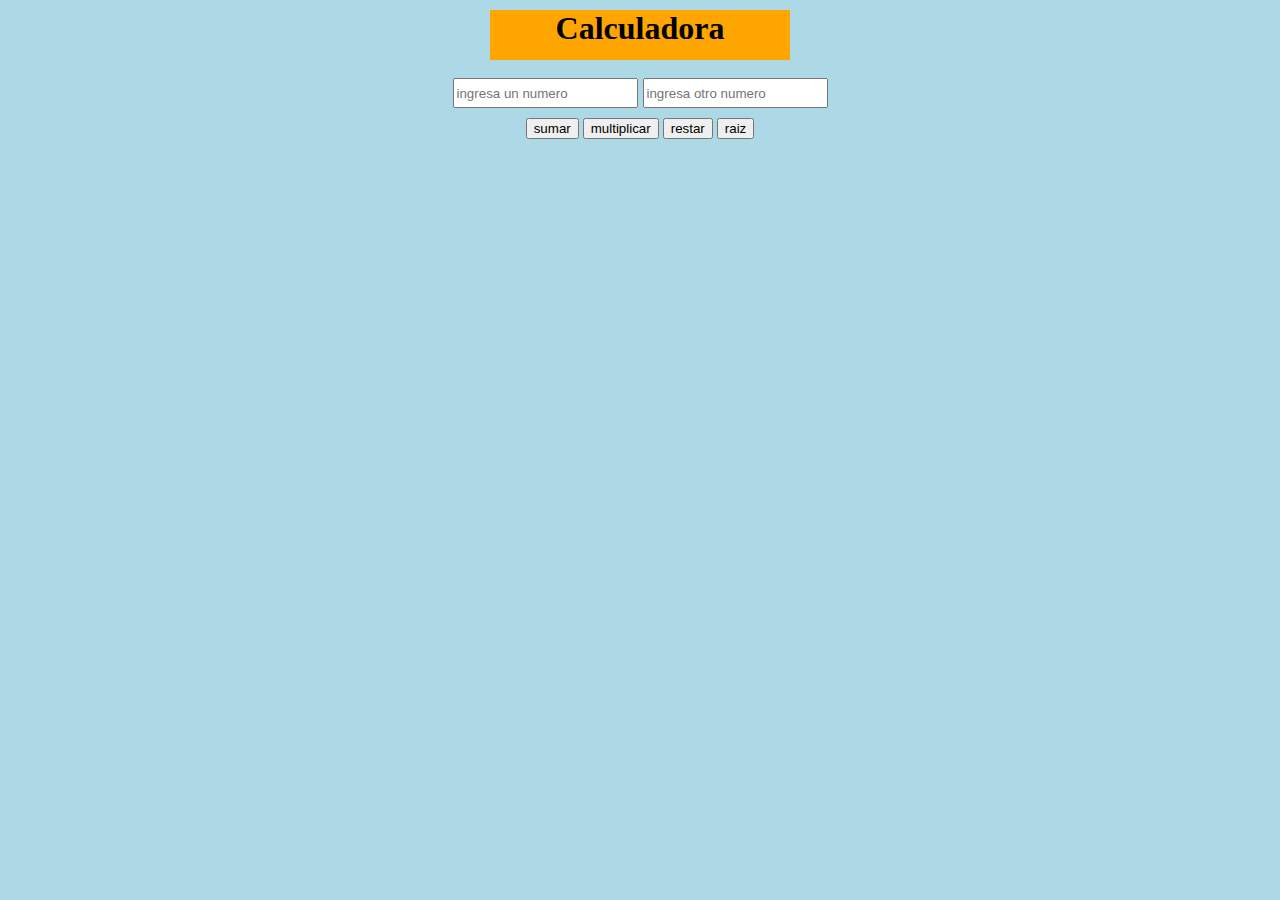
<file: ramdom/calculadora/index.html>
<!DOCTYPE html>
<html lang="es">
<head>
    <meta charset="UTF-8">
    <script src="funcion.js"></script>
    <title>Calculadora</title>
    <link rel="stylesheet" href="diseño.css">
</head>
<body>
    <div class="cabeza">
        <h1 class="pp">Calculadora</h1>
    </div>
    
    <br>
    <div class="inp">

        <input  type="number" id="num1" placeholder="ingresa un numero" required> 
        <p class="op" id="operador"> </p>
        <input  type="number" id="num2" placeholder="ingresa otro numero" required>
    </div>
    <!--<br>-->
    <div class="pp">
        <button class="boton" onclick="suma()">sumar</button>
        <button class="boton" onclick="multiplicacion()">multiplicar</button>
        <button class="boton" onclick="restar()">restar</button>
        <button class="boton" onclick="raiz()">raiz</button>
        <!-- <a href ="pag2.html">
            <button class="boton" onclick="raiz()">logaritmo</button>
        </a> -->
        
    </div>
    <p id="res" class="pp"></p>
    <p id="res2" class="pp"></p>

</body>
</html>
</file>
<file: ramdom/calculadora/diseño.css>
body {
    background-color: lightblue;
}
.inp {
    height: 30px;
    display: flex; 
    text-align: center;
    justify-content: center;
}
.op {
    font-size: 20px;
    text-align: center;
    margin: 1.25px 2.5px; 
}

.pp {
    text-align: center;
    margin-top: 10px;
}
.cabeza {
    background-color: orange;
    width: 300px;
    height: 50px;
    margin: auto;
}
</file>
